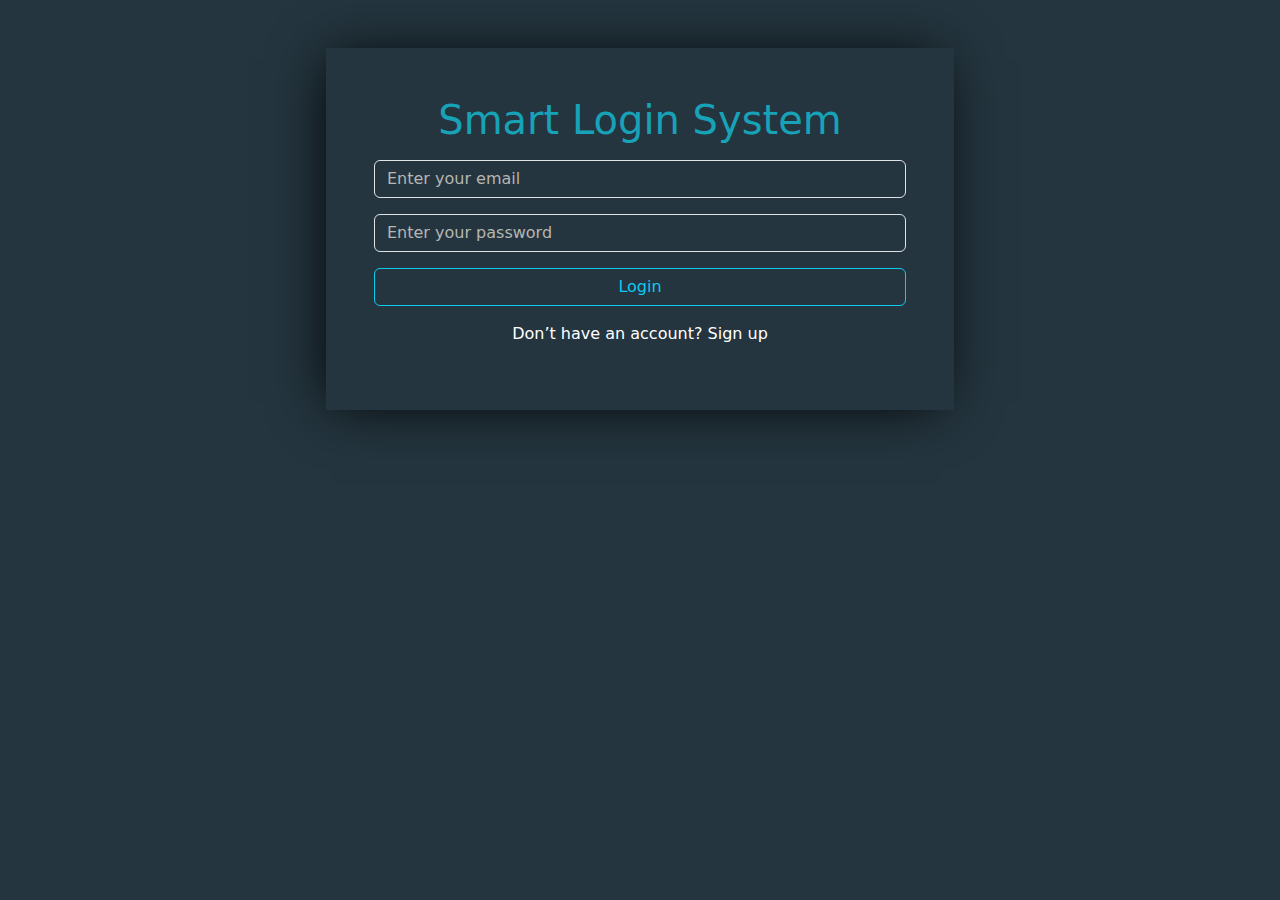
<file: index.html>
<html lang="en">
<head>
    <meta charset="UTF-8">
    <meta name="viewport" content="width=device-width, initial-scale=1.0">
    <title>Login</title>
    <link rel="stylesheet" href="CSS/all.min.css">
    <link rel="stylesheet" href="CSS/bootstrap.min.css">
    <link rel="stylesheet" href="CSS/indexStyle.css">
</head>
<body>
    <div class="container-fluid my-5 text-center ">
        <div class="m-auto w-50 p-5 login-system">
            <h1>Smart Login System</h1>
            <input id="signupName" class="form-control my-3 d-none" placeholder="Enter your Name" type="text">
            <input id="signinEmail" class="form-control my-3" placeholder="Enter your email" type="text">
            <input id="signinPassword" class="form-control my-3" placeholder="Enter your password" type="password">
            <p class="text-center" id="status"></p>
            <button id="loginBtnId" class="btn btn-outline-info w-100 my-3 d-block">
                <span>Login</span>
            </button>
            <button id="signUpBtnId" class="btn btn-outline-info w-100 my-3 d-none">
                <span>Sign Up</span>
            </button>
            <p class="text-white">Don’t have an account? 
                <a class="d-inline sign-up">
                    <span>Sign up</span>
                </a>
                <a class="d-none sign-in">
                    <span>Sign in</span>
                </a>
            </p>
        </div>
    </div>
    <script src="JS/mine.js"></script>
</body>
</html>
</file>
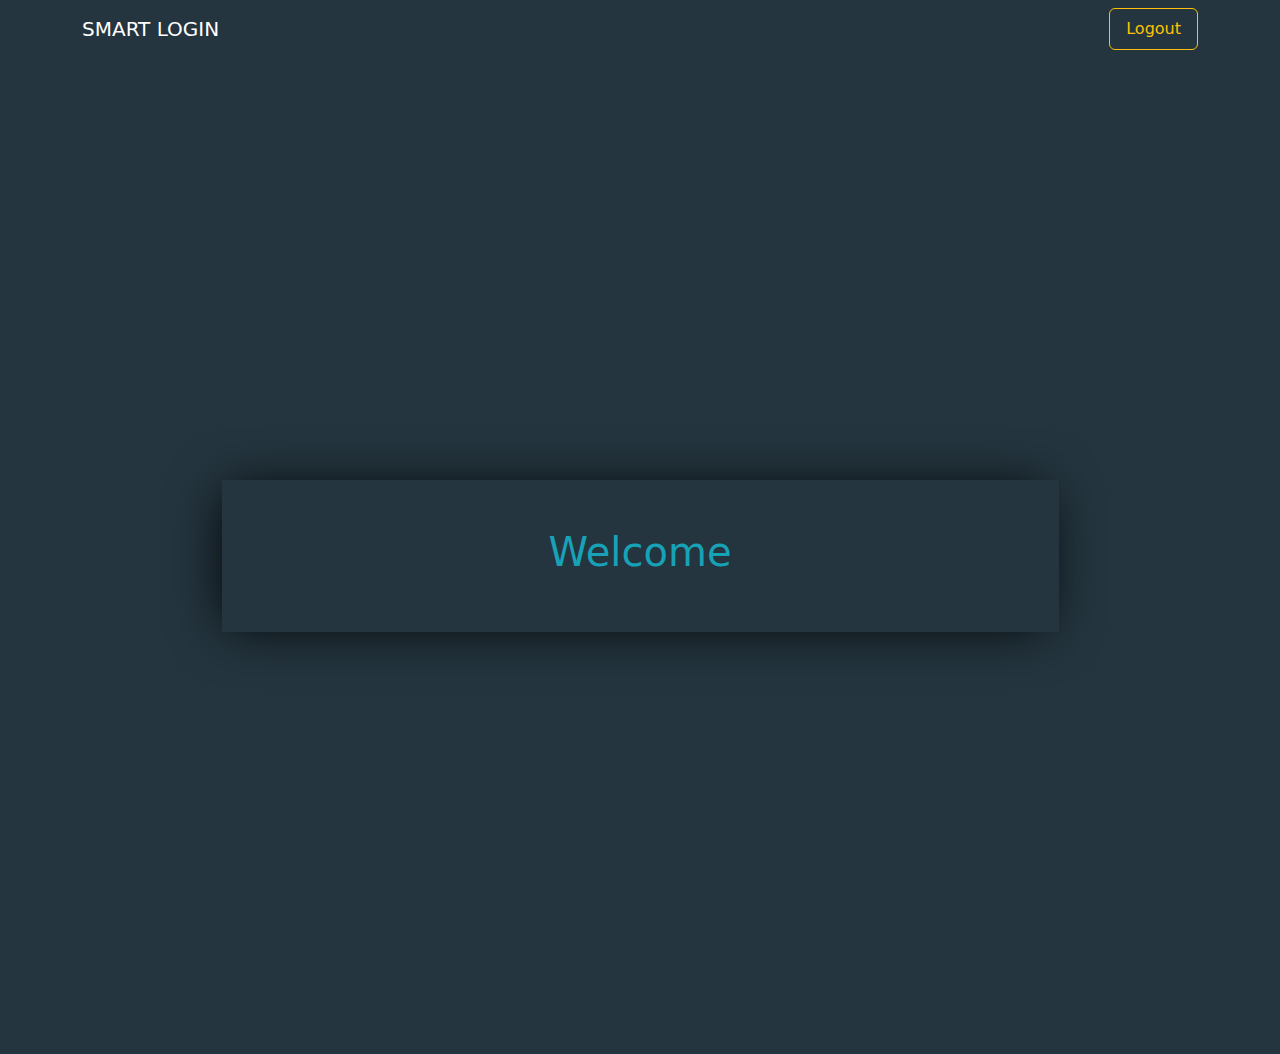
<file: home.html>
<html lang="en">
<head>
    <meta charset="UTF-8">
    <meta name="viewport" content="width=device-width, initial-scale=1.0">
    <title>Document</title>
    <link rel="stylesheet" href="CSS/all.min.css">
    <link rel="stylesheet" href="CSS/bootstrap.min.css">
    <link rel="stylesheet" href="CSS/homeStyle.css">
</head>
<body>
    <nav class="navbar navbar-expand-lg navbar-dark group">
        <div class="container">
            <a class="navbar-brand" href="#">SMART LOGIN</a>
            <a class="nav-link btn btn-outline-warning" href="index.html">Logout</a>
        </div>
    </nav>
    <div class="container my-5 text-center h-100 d-flex align-items-center">
        <div class="login-system m-auto w-75 p-5">
            <h1 id="username">Welcome 
                <span id="logedUserName"></span>
            </h1>
        </div>
    </div>
    <script>
        var Name = sessionStorage.getItem("pass_to_home");
        document.getElementById("logedUserName").innerHTML = Name;
    </script>
</body>
</html>
</file>
<file: CSS/indexStyle.css>
*{
    margin: 0;
    padding: 0;
    box-sizing: border-box;
}
body{
    background: #24353f;
}
.login-system{
    box-shadow: -5px 2px 54px -9px rgba(0, 0, 0, 1);
}
h1 {
    color: #17a2b8;
}
input {
    background-color: transparent !important;
    color: #fff !important;
    box-shadow: none !important;
}
::placeholder{
    color: #B6B6B2 !important;
}
a{
    cursor: pointer;
    color: #fff;
    text-decoration: none;
    transition: all 0.4s;
}
a:hover{
    text-decoration: underline;
}
</file>
<file: CSS/homeStyle.css>
*{
    margin: 0;
    padding: 0;
    box-sizing: border-box;
}
body{
    background: #24353f;
}
.login-system{
    box-shadow: -5px 2px 54px -9px rgba(0, 0, 0, 1);
}
h1 {
    color: #17a2b8;
}
.navbar-dark .navbar-nav .nav-link {
    color: rgba(255,255,255,.5);
}
.nav-link {
    display: block;
    padding: 0.5rem 1rem;
}
.btn-outline-warning {
    color: #ffc107;
    background-color: transparent;
    border: 1px solid #ffc107;
}
</file>
